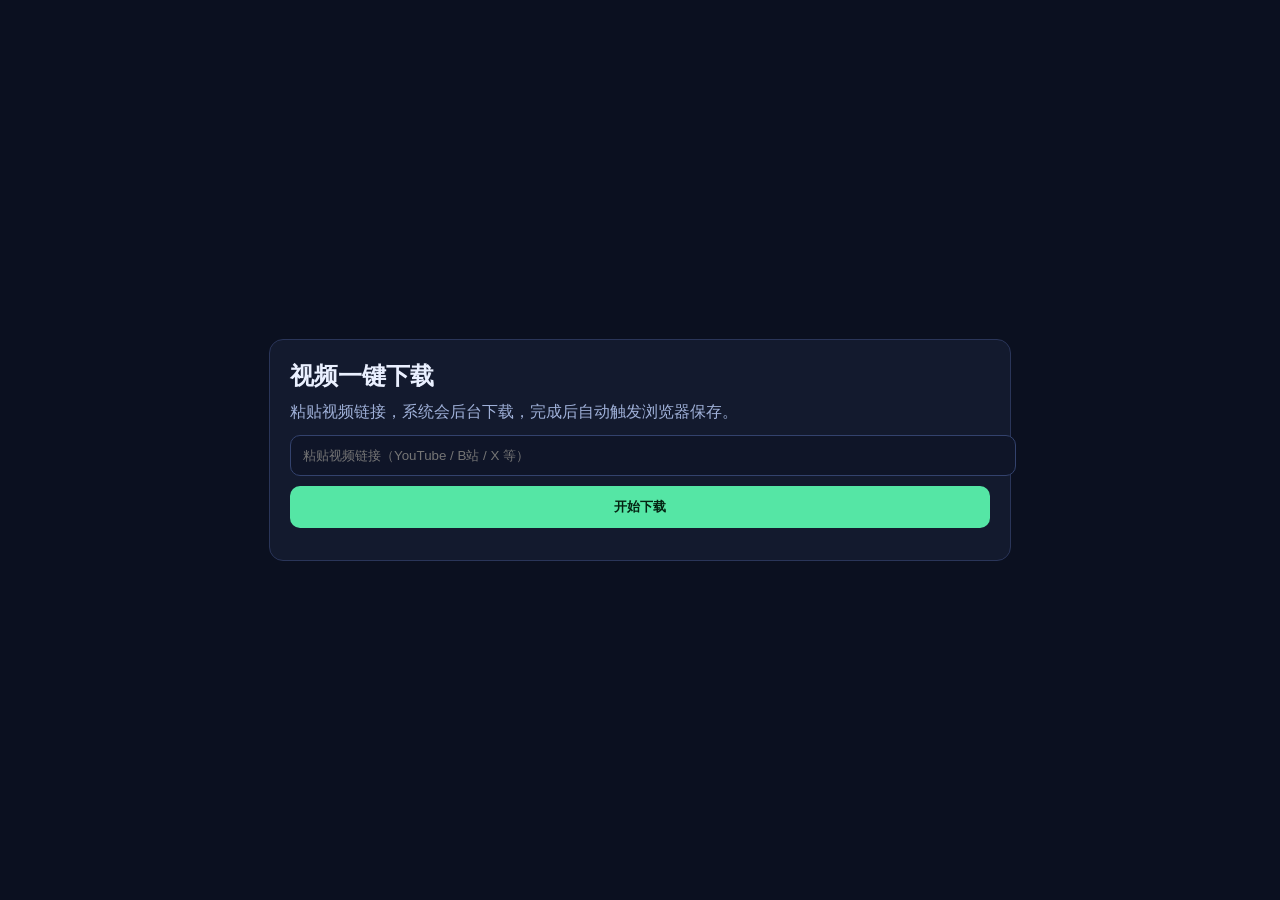
<file: video-downloader/download.html>
<!doctype html>
<html lang="zh-CN">
<head>
  <meta charset="UTF-8" />
  <meta name="viewport" content="width=device-width, initial-scale=1.0" />
  <title>视频一键下载</title>
  <style>
    body{margin:0;min-height:100vh;display:grid;place-items:center;background:#0b1020;color:#eaf0ff;font-family:"Microsoft YaHei UI",sans-serif}
    .box{width:min(700px,92vw);background:#131a2e;border:1px solid #2a3559;border-radius:14px;padding:20px}
    h2{margin:0 0 10px}
    p{margin:0 0 12px;color:#9fb0d8}
    input,button{width:100%;padding:12px;border-radius:10px;border:1px solid #33426d;background:#0f1528;color:#fff}
    button{margin-top:10px;background:#55e6a5;color:#042312;border:none;font-weight:700;cursor:pointer}
    a{color:#49c9ff}
    #msg{margin-top:12px;color:#9fb0d8;line-height:1.6}
  </style>
</head>
<body>
  <div class="box">
    <h2>视频一键下载</h2>
    <p>粘贴视频链接，系统会后台下载，完成后自动触发浏览器保存。</p>
    <input id="url" type="url" placeholder="粘贴视频链接（YouTube / B站 / X 等）" />
    <button id="go">开始下载</button>
    <div id="msg"></div>
  </div>

  <script>
    const api = "https://urban-container-aircraft-share.trycloudflare.com/webhook/video-download";
    const msg = document.getElementById("msg");
    const btn = document.getElementById("go");

    const sleep = (ms) => new Promise(r => setTimeout(r, ms));

    btn.onclick = async () => {
      const u = document.getElementById("url").value.trim();
      if (!u) return alert("请先粘贴视频链接");

      btn.disabled = true;
      msg.textContent = "步骤1/3：已提交下载任务...";

      try {
        const jobRes = await fetch(api + "?url=" + encodeURIComponent(u));
        const job = await jobRes.json();

        if (!job.statusUrl || !job.downloadUrl) {
          throw new Error("后端没有返回 statusUrl/downloadUrl");
        }

        msg.innerHTML = "步骤2/3：后台下载中，正在轮询状态...";

        let ready = false;
        for (let i = 0; i < 120; i++) {
          const stRes = await fetch(job.statusUrl);
          const st = await stRes.json();
          if (st.ready === true) {
            ready = true;
            break;
          }
          msg.innerHTML = `步骤2/3：下载中（已等待 ${i * 3} 秒）...`;
          await sleep(3000);
        }

        if (!ready) throw new Error("等待超时（下载时间过长）");

        msg.innerHTML = `步骤3/3：下载完成，正在触发浏览器下载...<br><a href="${job.downloadUrl}">如果未自动下载，点这里手动下载</a>`;
        window.location.href = job.downloadUrl;
      } catch (e) {
        msg.textContent = "失败：" + e.message;
      } finally {
        btn.disabled = false;
      }
    };
  </script>
</body>
</html>
</file>
